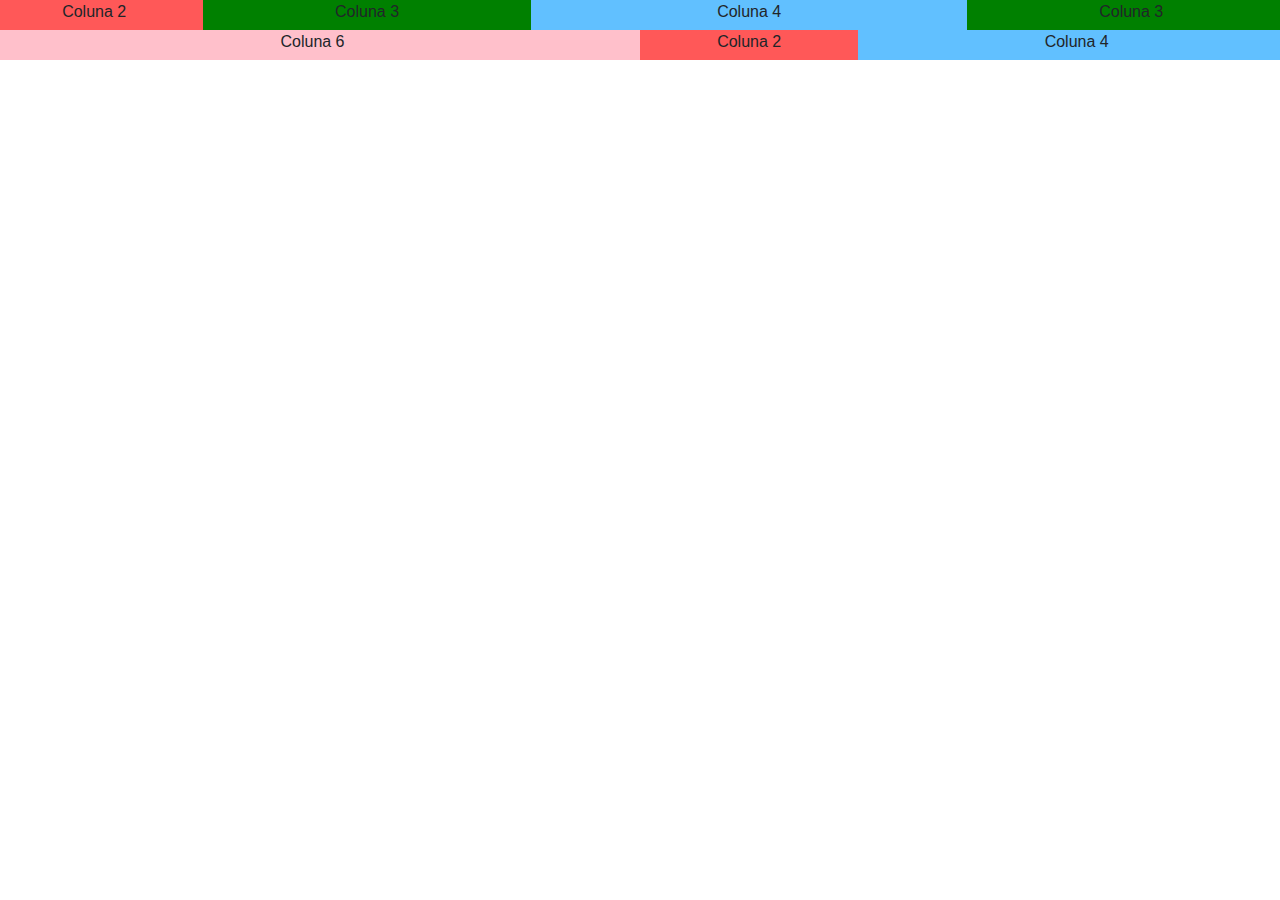
<file: Bootstrap insert/Offline.html>
<!DOCTYPE html>
<html lang="en">
<head>
    <meta charset="UTF-8">
    <meta http-equiv="X-UA-Compatible" content="IE=edge">
    <meta name="viewport" content="width=device-width, initial-scale=1.0">
    <title>Offline</title>
    <link rel="stylesheet" href="css/bootstrap.min.css">
    <link rel="stylesheet" href="estilo.css">
</head>
<body>

    <header></header>
    <main>

        
        <div class="row">
            <div class="col-2">Coluna 2</div>
            <div class="col-3">Coluna 3</div>
            <div class="col-4">Coluna 4</div>
            <div class="col-3">Coluna 3</div>
        </div>
        <div class="row">
            <div class="col-6">Coluna 6</div>
            <div class="col-2">Coluna 2</div>
            <div class="col-4">Coluna 4</div>
        </div>    


    </main>
    <footer></footer>

<!--  -->
    <script src="js/bootstrap.min.js"></script>
    <script src="js/jquery-3.4.1.min.js"></script>
</body>
</html>
</file>
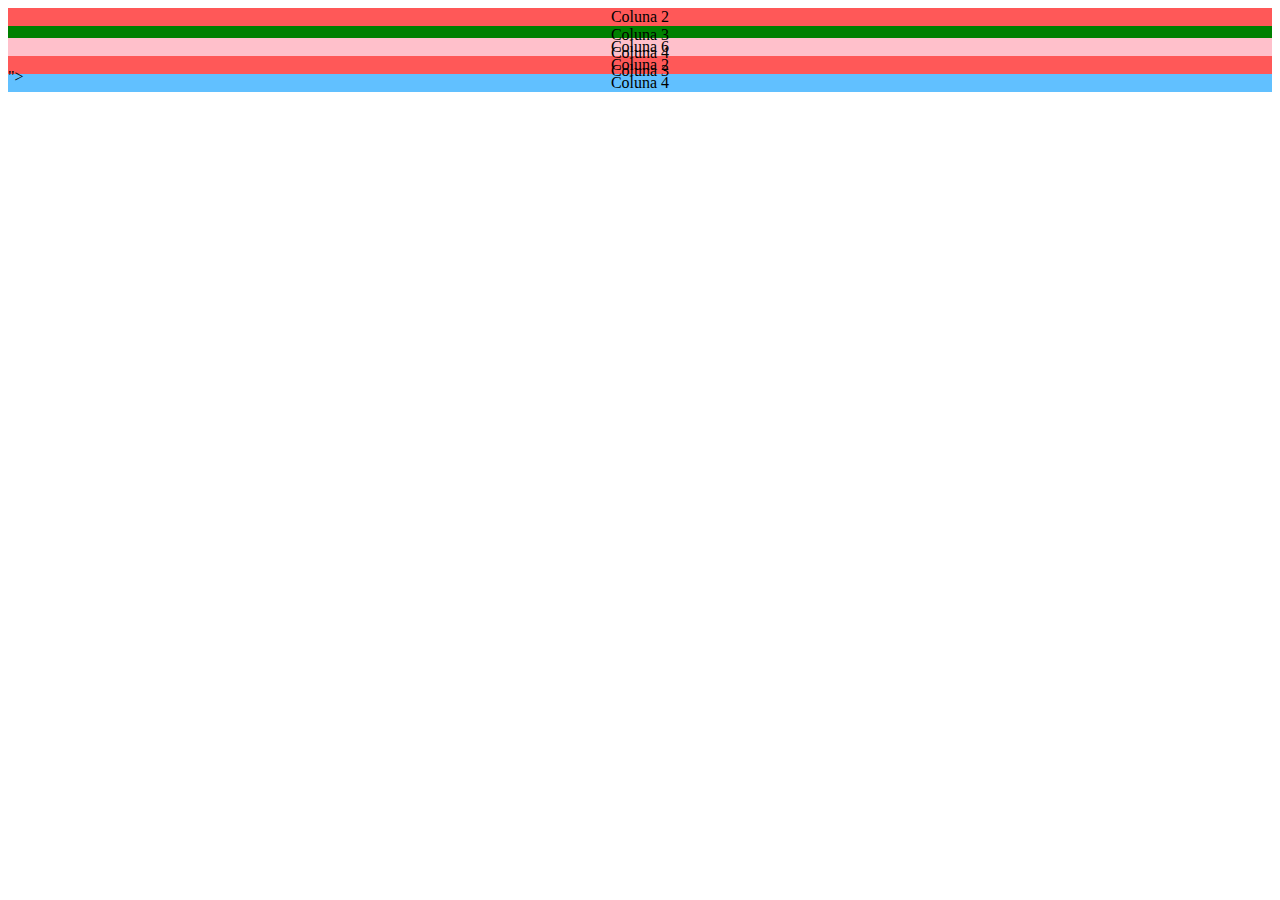
<file: Bootstrap insert/Online.html>
<!DOCTYPE html>
<html lang="en">
<head>
    <meta charset="UTF-8">
    <meta http-equiv="X-UA-Compatible" content="IE=edge">
    <meta name="viewport" content="width=device-width, initial-scale=1.0">
    <title>Online</title>
    <link rel="stylesheet" href="https://cdn.jsdelivr.net/npm/bootstrap@4.6.0/dist/css/bootstrap.min.css" integrity="sha384-B0vP5xmATw1+K9KRQjQERJvTumQW0nPEzvF6L/Z6nronJ3oUOFUFpCjEUQouq2+l" crossorigin="anonymous"">
    <link rel="stylesheet" href="estilo.css">

</head>
<body>

    <div class="row">
        <div class="col-2">Coluna 2</div>
        <div class="col-3">Coluna 3</div>
        <div class="col-4">Coluna 4</div>
        <div class="col-3">Coluna 3</div>
    </div>
    <div class="row">
        <div class="col-6">Coluna 6</div>
        <div class="col-2">Coluna 2</div>
        <div class="col-4">Coluna 4</div>
    </div>  

    <!--  -->
    <script src="https://cdn.jsdelivr.net/npm/bootstrap@4.6.0/dist/js/bootstrap.bundle.min.js" integrity="sha384-Piv4xVNRyMGpqkS2by6br4gNJ7DXjqk09RmUpJ8jgGtD7zP9yug3goQfGII0yAns" crossorigin="anonymous"></script>">
    <script src="https://code.jquery.com/jquery-3.5.1.slim.min.js" integrity="sha384-DfXdz2htPH0lsSSs5nCTpuj/zy4C+OGpamoFVy38MVBnE+IbbVYUew+OrCXaRkfj" crossorigin="anonymous"></script>
</body>
</html>
</file>
<file: Bootstrap insert/estilo.css>
.row {
    height: 30px;
    text-align: center;
}

.col-2 {
    background-color: #ff5858;
    border: 1 solid black;
}

.col-3 {
    background-color: green;
    border: 1 solid black;
}

.col-4 {
    background-color: rgb(97, 192, 255);
    border: 1 solid black;
}

.col-6 {
    background-color: pink;
    border: 1 solid black;
}
</file>
